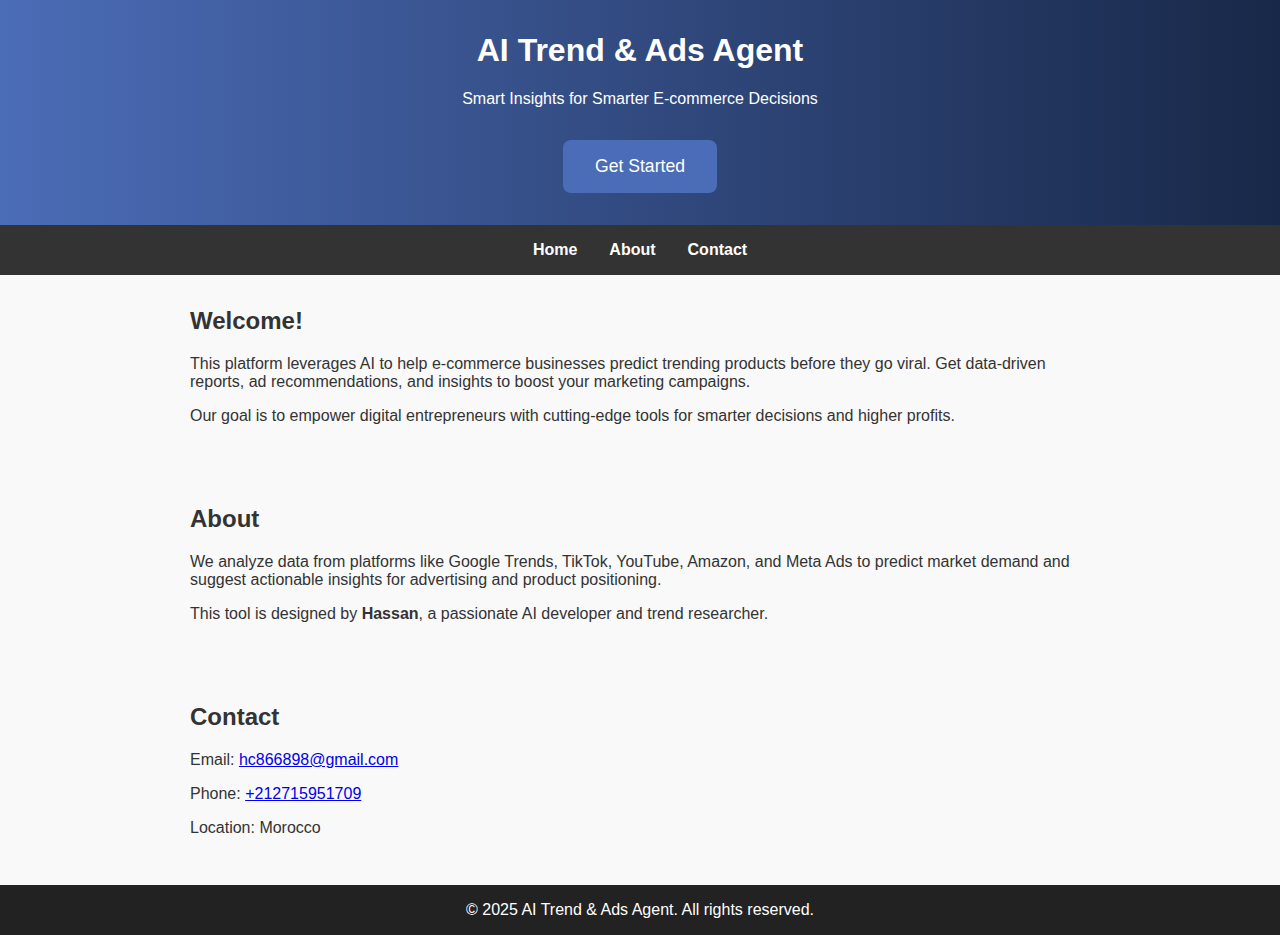
<file: index.html>
<!DOCTYPE html>
<html lang="en">
<head>
  <meta charset="UTF-8" />
  <meta name="viewport" content="width=device-width, initial-scale=1.0" />
  <title>My Trend & Ads AI Agent</title>
  <style>
    body {
      font-family: 'Segoe UI', Tahoma, Geneva, Verdana, sans-serif;
      margin: 0;
      background-color: #f9f9f9;
      color: #333;
    }

    header {
      background: linear-gradient(90deg, #4b6cb7, #182848);
      color: white;
      padding: 2rem 1rem;
      text-align: center;
    }

    nav {
      background-color: #333;
      display: flex;
      justify-content: center;
      gap: 2rem;
      padding: 1rem;
    }

    nav a {
      color: white;
      text-decoration: none;
      font-weight: bold;
    }

    nav a:hover {
      color: #4b6cb7;
    }

    section {
      padding: 2rem;
      max-width: 900px;
      margin: auto;
    }

    footer {
      text-align: center;
      padding: 1rem;
      background-color: #222;
      color: white;
    }

    h1, h2 {
      margin-top: 0;
    }

    .button {
      background-color: #4b6cb7;
      color: white;
      padding: 1rem 2rem;
      border: none;
      border-radius: 8px;
      font-size: 1.1rem;
      cursor: pointer;
      margin-top: 1rem;
    }

    .button:hover {
      background-color: #182848;
    }
  </style>
</head>
<body>

  <!-- Facebook SDK -->
  <div id="fb-root"></div>
  <script>
    window.fbAsyncInit = function() {
      FB.init({
        appId      : 'YOUR_APP_ID', // ضع App ID هنا
        cookie     : true,
        xfbml      : true,
        version    : 'v19.0'
      });
      FB.AppEvents.logPageView();
    };

    (function(d, s, id){
      var js, fjs = d.getElementsByTagName(s)[0];
      if (d.getElementById(id)) return;
      js = d.createElement(s); js.id = id;
      js.src = "https://connect.facebook.net/en_US/sdk.js";
      fjs.parentNode.insertBefore(js, fjs);
    }(document, 'script', 'facebook-jssdk'));
  </script>

  <!-- Header -->
  <header>
    <h1>AI Trend & Ads Agent</h1>
    <p>Smart Insights for Smarter E-commerce Decisions</p>
    <button class="button">Get Started</button>
  </header>

  <!-- Navigation -->
  <nav>
    <a href="#home">Home</a>
    <a href="#about">About</a>
    <a href="#contact">Contact</a>
  </nav>

  <!-- Home Section -->
  <section id="home">
    <h2>Welcome!</h2>
    <p>
      This platform leverages AI to help e-commerce businesses predict trending products before they go viral. Get data-driven reports, ad recommendations, and insights to boost your marketing campaigns.
    </p>
    <p>
      Our goal is to empower digital entrepreneurs with cutting-edge tools for smarter decisions and higher profits.
    </p>
  </section>

  <!-- About Section -->
  <section id="about">
    <h2>About</h2>
    <p>
      We analyze data from platforms like Google Trends, TikTok, YouTube, Amazon, and Meta Ads to predict market demand and suggest actionable insights for advertising and product positioning.
    </p>
    <p>
      This tool is designed by <strong>Hassan</strong>, a passionate AI developer and trend researcher.
    </p>
  </section>

  <!-- Contact Section -->
  <section id="contact">
    <h2>Contact</h2>
    <p>Email: <a href="mailto:hc866898@gmail.com">hc866898@gmail.com</a></p>
    <p>Phone: <a href="tel:+212715951709">+212715951709</a></p>
    <p>Location: Morocco</p>
  </section>

  <!-- Footer -->
  <footer>
    &copy; 2025 AI Trend & Ads Agent. All rights reserved.
  </footer>

</body>
</html>
</file>
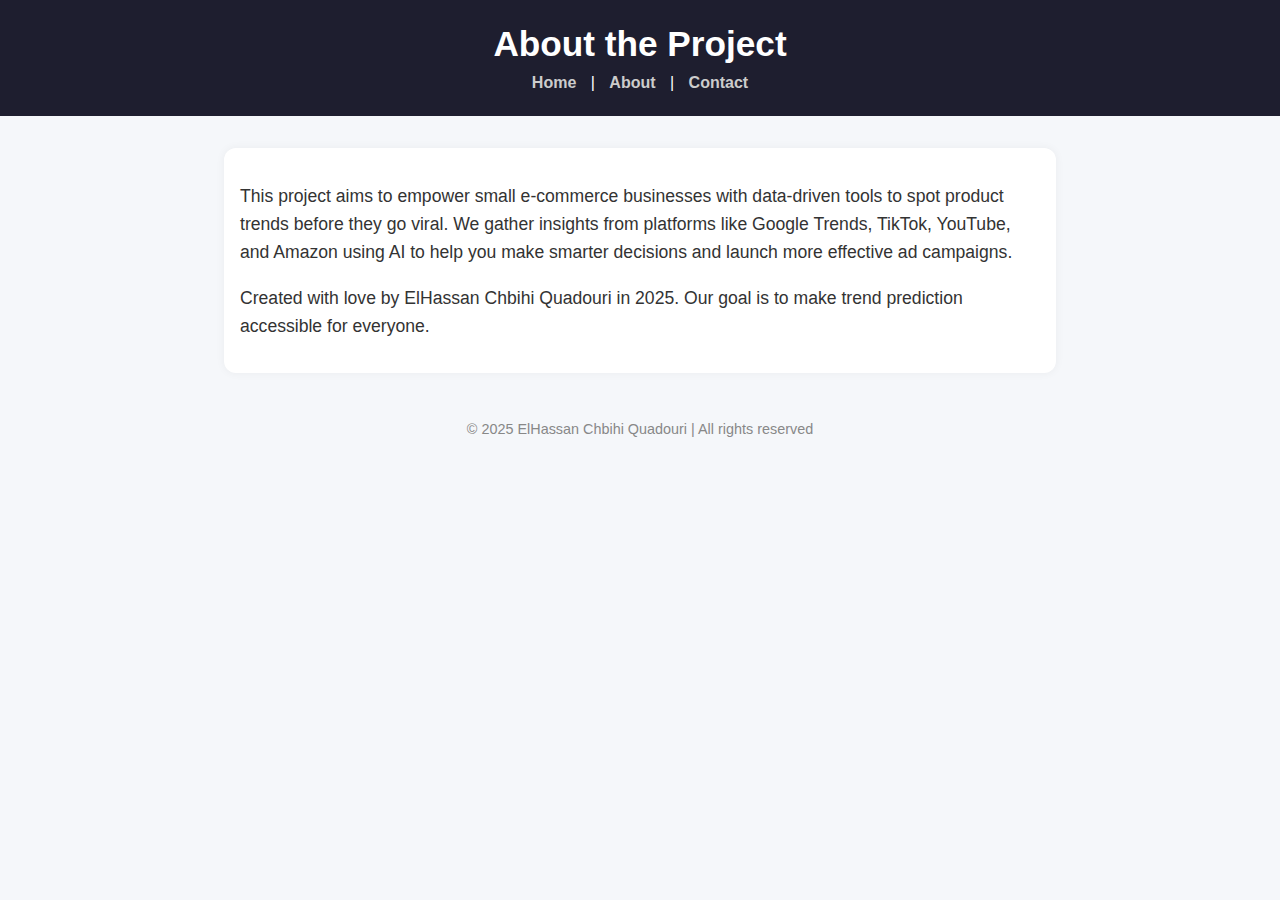
<file: about.html>
<!DOCTYPE html>
<html lang="en">
<head>
  <meta charset="UTF-8" />
  <meta name="viewport" content="width=device-width, initial-scale=1.0"/>
  <title>About - AI Trend Agent</title>
  <link rel="stylesheet" href="style.css" />
</head>
<body>
  <header>
    <h1>About the Project</h1>
    <nav>
      <a href="index.html">Home</a> |
      <a href="about.html">About</a> |
      <a href="contact.html">Contact</a>
    </nav>
  </header>

  <section>
    <p>
      This project aims to empower small e-commerce businesses with data-driven tools to spot product trends before they go viral. 
      We gather insights from platforms like Google Trends, TikTok, YouTube, and Amazon using AI to help you make smarter decisions 
      and launch more effective ad campaigns.
    </p>
    <p>
      Created with love by ElHassan Chbihi Quadouri in 2025. Our goal is to make trend prediction accessible for everyone.
    </p>
  </section>

  <footer>© 2025 ElHassan Chbihi Quadouri | All rights reserved</footer>
</body>
</html>
</file>
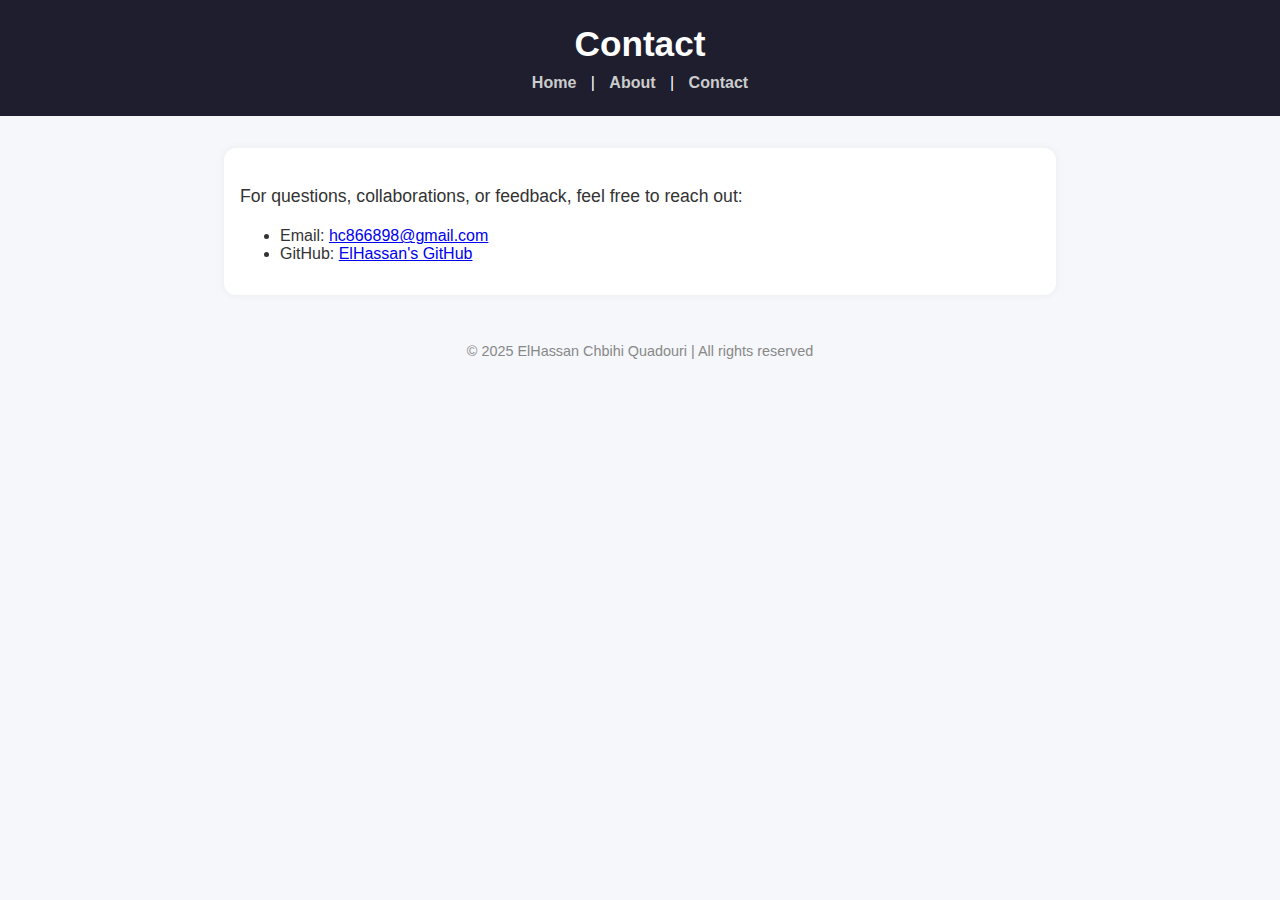
<file: contact.html>
<!DOCTYPE html>
<html lang="en">
<head>
  <meta charset="UTF-8"/>
  <meta name="viewport" content="width=device-width, initial-scale=1.0"/>
  <title>Contact</title>
  <link rel="stylesheet" href="style.css"/>
</head>
<body>
  <header>
    <h1>Contact</h1>
    <nav>
      <a href="index.html">Home</a> | 
      <a href="about.html">About</a> | 
      <a href="contact.html">Contact</a>
    </nav>
  </header>
  <section>
    <p>For questions, collaborations, or feedback, feel free to reach out:</p>
    <ul>
      <li>Email: <a href="mailto:hc866898@gmail.com">hc866898@gmail.com</a></li>
      <li>GitHub: <a href="https://github.com/elhassanchbihiquadouri" target="_blank">ElHassan's GitHub</a></li>
    </ul>
  </section>
  <footer>© 2025 ElHassan Chbihi Quadouri | All rights reserved</footer>
</body>
</html>
</file>
<file: style.css>
/* style.css */
body {
  margin: 0;
  font-family: 'Inter', sans-serif;
  background: #f5f7fa;
  color: #333;
}
header {
  background-color: #1e1e2f;
  padding: 1.5rem;
  text-align: center;
  color: white;
}
nav {
  margin-top: 10px;
}
nav a {
  color: #ccc;
  margin: 0 10px;
  text-decoration: none;
  font-weight: bold;
}
nav a:hover {
  color: white;
}
h1 {
  margin: 0;
  font-size: 2.2rem;
}
section {
  max-width: 800px;
  margin: 2rem auto;
  padding: 1rem;
  background: white;
  border-radius: 12px;
  box-shadow: 0 0 10px rgba(0,0,0,0.05);
}
p {
  font-size: 1.1rem;
  line-height: 1.6;
}
footer {
  text-align: center;
  padding: 1rem;
  color: #888;
  font-size: 0.9rem;
}
</file>
